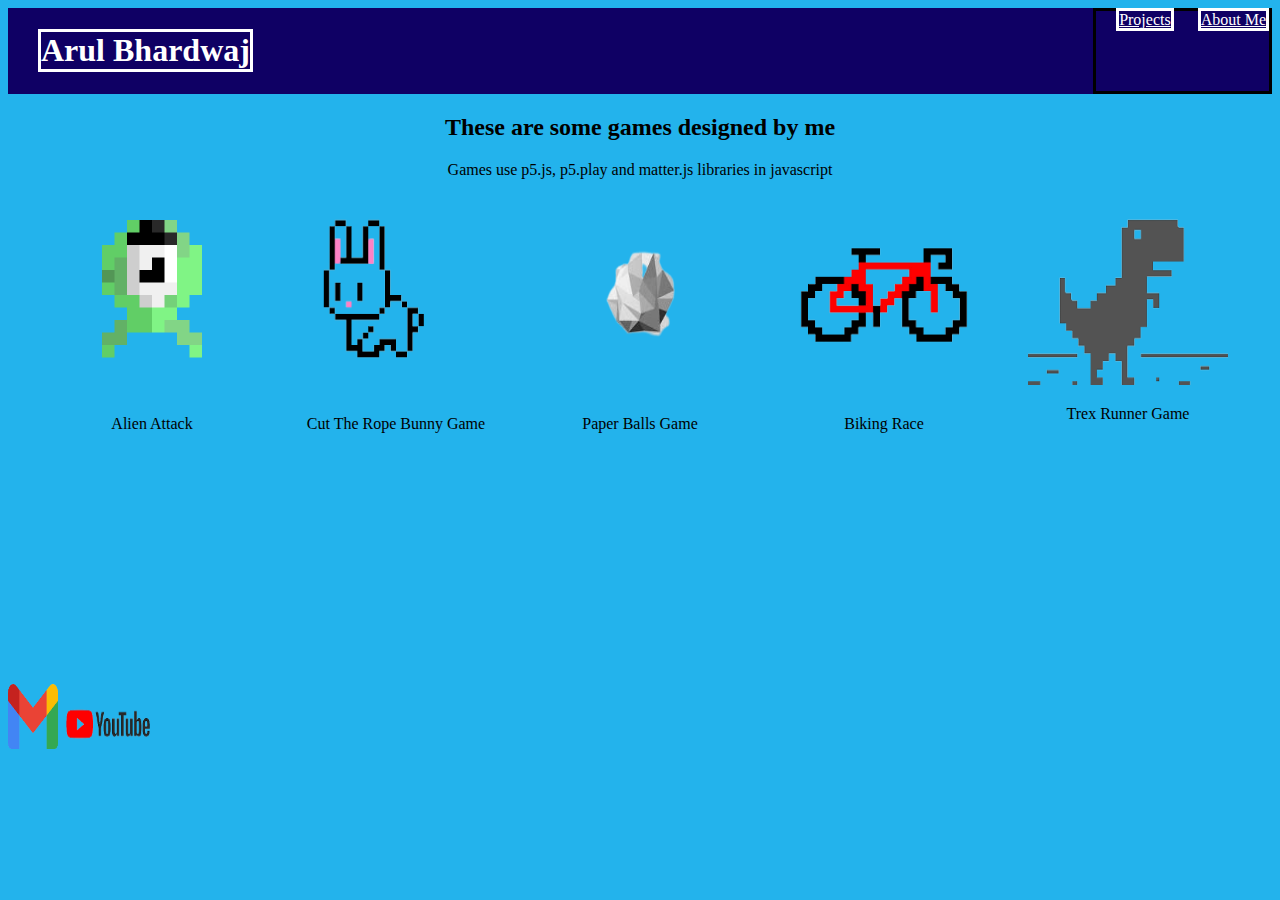
<file: index.html>
<!DOCTYPE HTML>
<html>
    <head>
        <title>
            My Portfolio page
        </title>
        <link rel="stylesheet"
              type="text/css"
              href="style.css"/>
    </head>
        
        
        </style>
    <body>
        <div class="header">
        <h1>
            Arul Bhardwaj
        </h1>
        <div class="menu">
        <a href="index.html">Projects</a>
        <a href="aboutme.html">About Me</a>
    </div>
</div>
        <h2>
            These are some games designed by me
        </h2>
        <p class="double">
            Games use p5.js, p5.play and matter.js libraries in javascript
        </p>
        <div class="grid">
            <div class="item">
        <a href="https://arulbhardwaj.github.io/Silicon-Valley-Project---Alien-Attack/"><img src="alien.png"width=200,  height=200/></a>
        <p>
            Alien Attack
        </p>
    </div>
        <div class="item">
        <a href="https://arulbhardwaj.github.io/Rabbit-game-6/"><img src="bunny.png"  width=200,  height=200></a>
        <p>
            Cut The Rope Bunny Game
        </p>
    </div>
        <div class="item">
        <a href="https://arulbhardwaj.github.io/Crumpled-Paper-Balls/"><img src="paperball.png"  width=200,  height=200></a>
        <p>
            Paper Balls Game
        </p>
    </div>
        <div class="item">
        <a href="https://arulbhardwaj.github.io/cycle-race/"><img src="bike.png" width=200,  height=200></a>
        <p>
            Biking Race
        </p>
    </div>
        <div class="item">
        <a href="https://arulbhardwaj.github.io/trex-game-8/"><img src="trex.png" width=200,  height=190></a>
        <p>
            Trex Runner Game
        </p>
    </div>
    </div>

    <div class="footer">
        <a href="https://mail.google.com/mail/u/0/?tab=rm&ogbl#inbox"><img src="gmail.png" width= 50 height= 65></a>
        <a href="https://www.youtube.com/channel/UCg7JDYrG0Xo7Lrx-v4Y7C-g"><img src="youtube.png" width="100" height="80"></a>
    </div>
    
    </body>
</html>
</file>
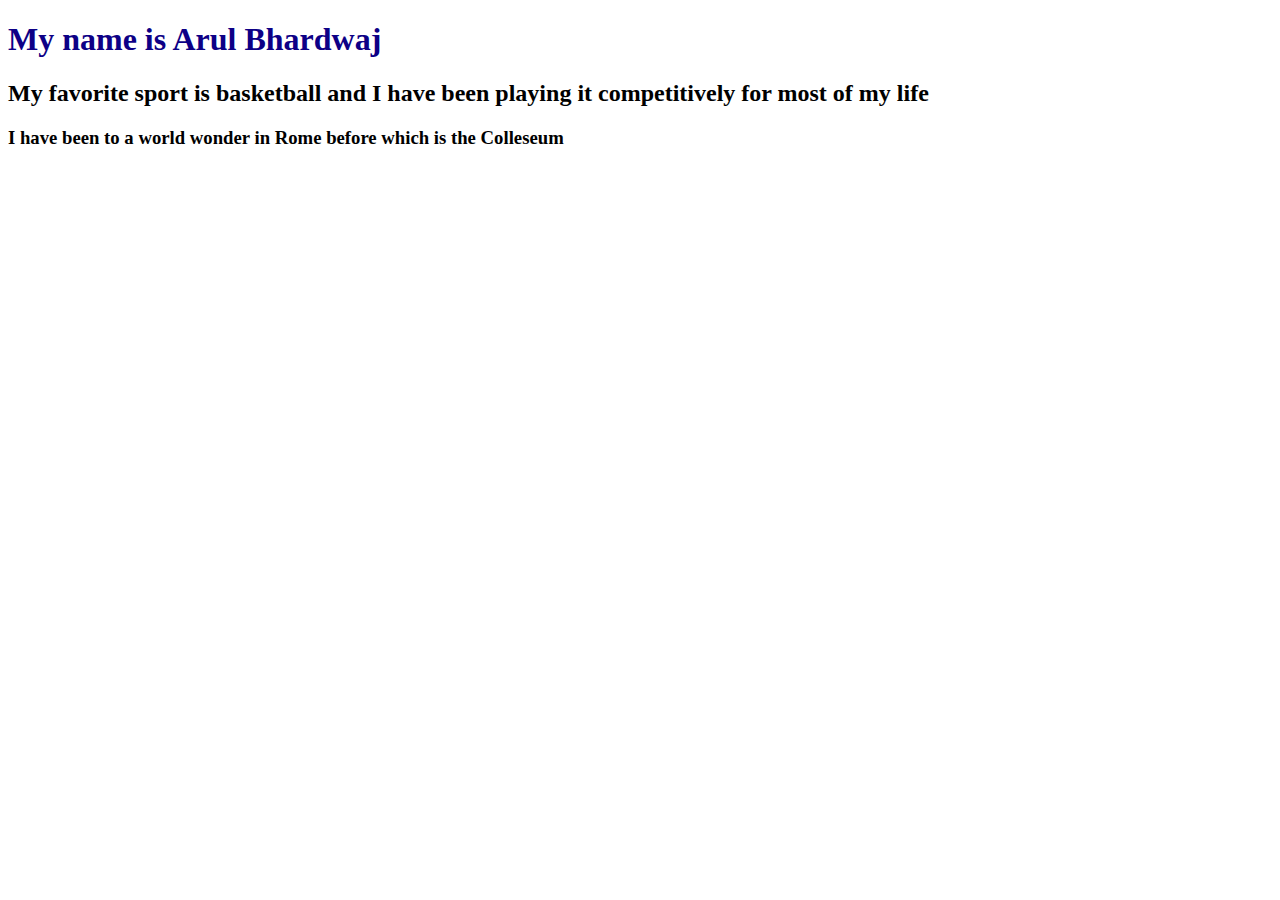
<file: aboutme.html>
<!DOCTYPE html>
<html>
    <head>
        <title>
            All About Me
        </title>
        <link rel="stylesheet"
                type="text/css"
                href="aboutme.css"/>
        
    </head>
    <body>
        <div class="header">
            <h1>
                My name is Arul Bhardwaj
            </h1>
        </div>
        <div class="facts">
            <h2>
                My favorite sport is basketball and I have been playing it competitively for most of my life
            </h2>
            <h3>
                I have been to a world wonder in Rome before which is the Colleseum 
            </h3>
            
        </div>
    </body>
</html>
</file>
<file: style.css>
h1{
    color:white;
    margin-left:30px;
    border:solid;
}

.header{
    background-color:rgb(15, 0, 100);
    display:flex;
    justify-content:space-between;
}


            


.header *{
    border:solid;
}

.grid{
    display:flex;
    flex-wrap:wrap;
    justify-content:space-evenly;
}

.footer{
    display:flex;
    justify-content:space-evenly,flex-end;
    margin-top:235px;

}

p,h2{
    text-align:center;
}

body{
    background-color:rgb(35, 179, 236)
}

a:link{
    color:white;
}

a:visited{
    color:white;
}

.menu{
    margin-left:20px;
}

.menu a{
    margin-left:20px;
}

.item{
position:relative;
}
</file>
<file: aboutme.css>
h1{
    color:rgb(13, 0, 134)
}
</file>
